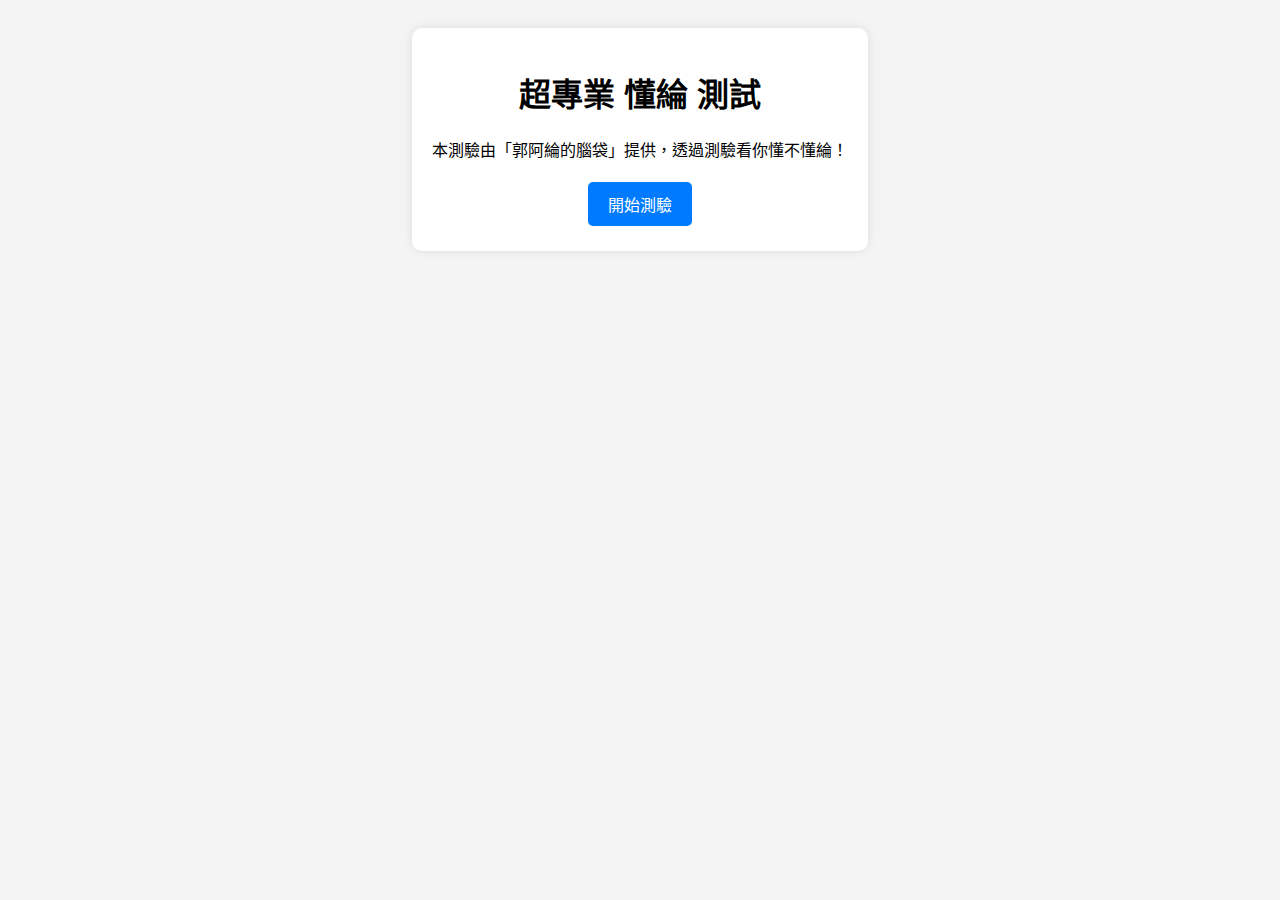
<file: index.html>
<!DOCTYPE html>
<html lang="zh-TW">
<head>
    <meta charset="UTF-8">
    <meta name="viewport" content="width=device-width, initial-scale=1.0">
    <title>超專業 懂綸 測試</title>
    <link rel="stylesheet" href="style.css">
</head>
<body>
    <div class="container">
        <h1>超專業 懂綸 測試</h1>
        <p>本測驗由「郭阿綸的腦袋」提供，透過測驗看你懂不懂綸！</p>
        <button onclick="startTest()">開始測驗</button>
    </div>
    <script>
        function startTest() {
            window.location.href = "quiz.html";
        }
    </script>
</body>
</html>
</file>
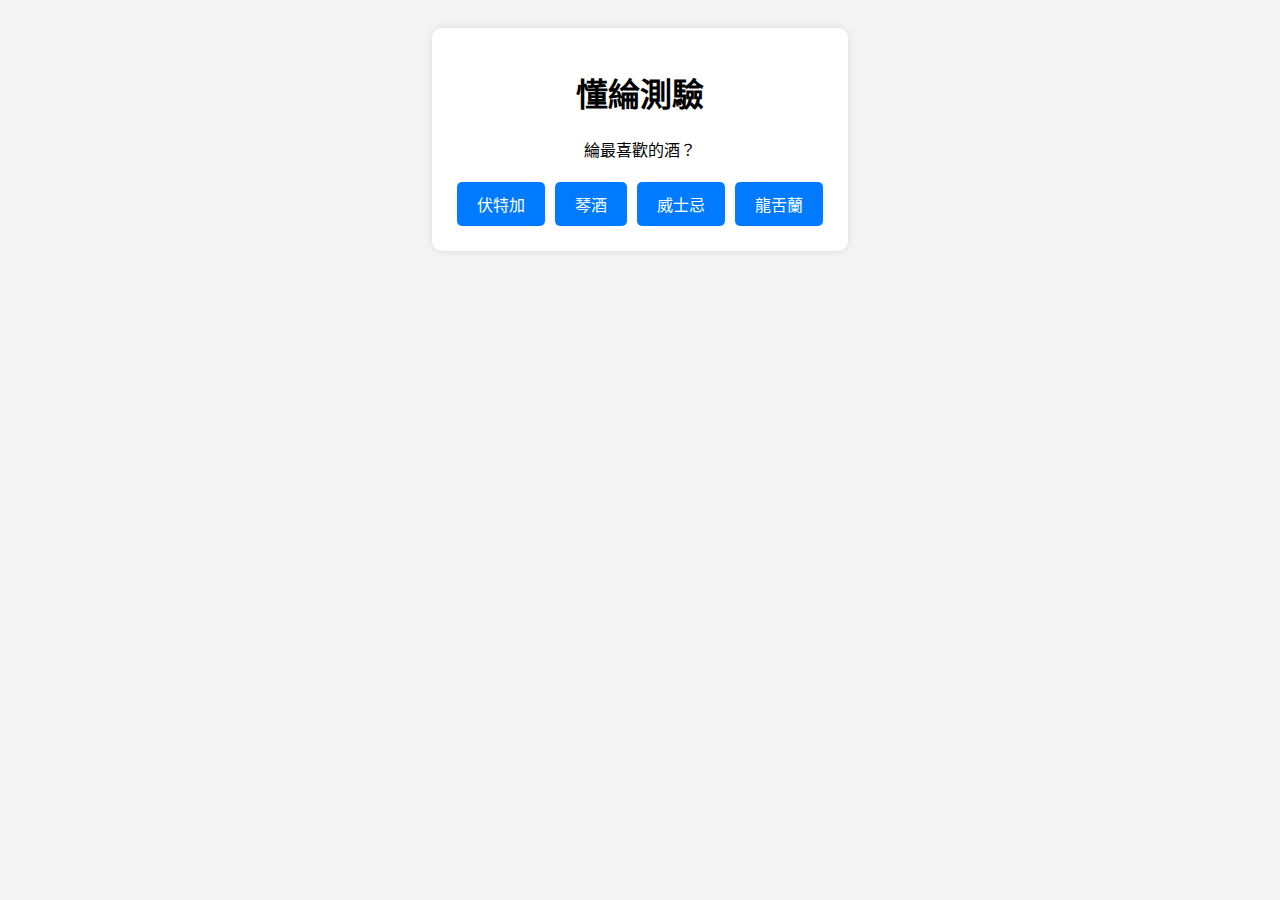
<file: quiz.html>
<!DOCTYPE html>
<html lang="zh-TW">
<head>
    <meta charset="UTF-8">
    <meta name="viewport" content="width=device-width, initial-scale=1.0">
    <title>懂綸測驗 - 作答中</title>
    <link rel="stylesheet" href="style.css">
</head>
<body>
    <div class="container">
        <h1>懂綸測驗</h1>
        <p id="question">載入題目中...</p>
        <div id="options"></div>
    </div>

    <script>
        const questions = [
            { question: "綸最喜歡的酒？", options: ["伏特加", "琴酒", "威士忌", "龍舌蘭"] },
            { question: "綸最喜歡的火鍋料？", options: ["魚餃", "蛋餃", "豆腐", "貢丸"] },
            { question: "綸最喜歡的城市？", options: ["高雄", "台南", "台中", "新竹"] },
            { question: "你知道今天誰生日嗎？", options: ["貼心綸", "風火綸", "郭阿綸", "新竹攻城獅"] }
        ];
        
        let currentQuestion = 0;
        function loadQuestion() {
            if (currentQuestion >= questions.length) {
                window.location.href = "result.html";
                return;
            }
            document.getElementById("question").innerText = questions[currentQuestion].question;
            const optionsDiv = document.getElementById("options");
            optionsDiv.innerHTML = "";
            questions[currentQuestion].options.forEach(option => {
                const button = document.createElement("button");
                button.innerText = option;
                button.onclick = nextQuestion;
                optionsDiv.appendChild(button);
            });
        }

        function nextQuestion() {
            currentQuestion++;
            loadQuestion();
        }

        loadQuestion();
    </script>
</body>
</html>
</file>
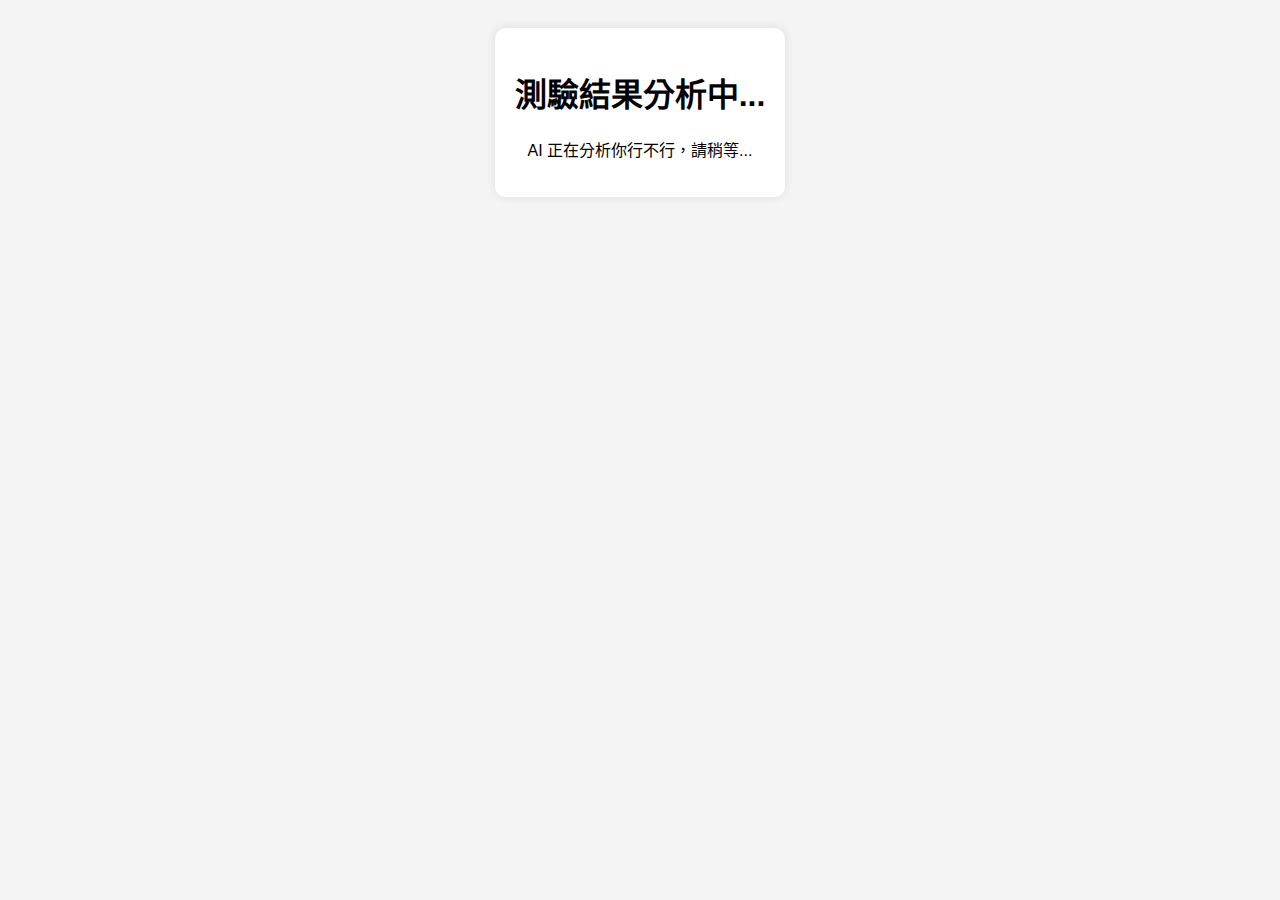
<file: result.html>
<!DOCTYPE html>
<html lang="zh-TW">
<head>
    <meta charset="UTF-8">
    <meta name="viewport" content="width=device-width, initial-scale=1.0">
    <title>測驗結果</title>
    <link rel="stylesheet" href="style.css">
</head>
<body>
    <div class="container">
        <h1>測驗結果分析中...</h1>
        <p id="loading">AI 正在分析你行不行，請稍等...</p>
        <p id="result" style="display: none;"></p>
    </div>

    <script>
        const fakeResults = [
            "有空做測驗，不如打電話唱歌給我聽!",
            "測試結果：今天是愚人節啦，還不祝我生日快樂！"
        ];

        setTimeout(() => {
            document.getElementById("loading").style.display = "none";
            document.getElementById("result").innerText = fakeResults[Math.floor(Math.random() * fakeResults.length)];
            document.getElementById("result").style.display = "block";
        }, 5000);
    </script>
</body>
</html>
</file>
<file: style.css>
body {
    font-family: Arial, sans-serif;
    text-align: center;
    background-color: #f4f4f4;
    padding: 20px;
}

.container {
    background: white;
    padding: 20px;
    border-radius: 10px;
    box-shadow: 0 0 10px rgba(0, 0, 0, 0.1);
    display: inline-block;
}

button {
    background: #007bff;
    color: white;
    border: none;
    padding: 10px 20px;
    font-size: 16px;
    border-radius: 5px;
    cursor: pointer;
    margin: 5px;
}

button:hover {
    background: #0056b3;
}

#nextButton {
    display: none;
}
</file>
